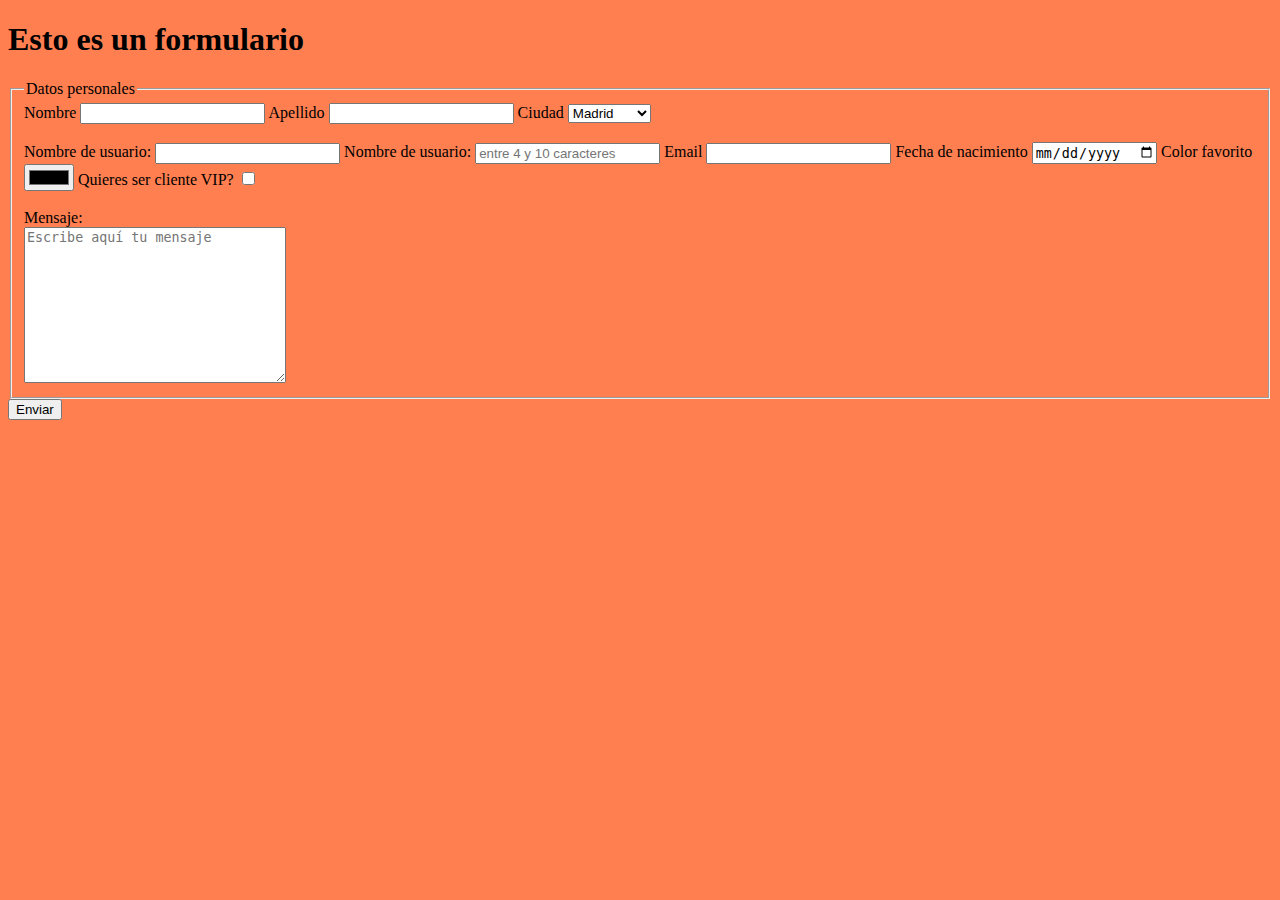
<file: formulario.html>
<!DOCTYPE html>
<html lang="en">
<head>
    <meta charset="UTF-8">
    <meta http-equiv="X-UA-Compatible" content="IE=edge">
    <meta name="viewport" content="width=device-width, initial-scale=1.0">
    <title>Document</title>
</head>
<body style="background-color: coral;">
    
    <h1>Esto es un formulario</h1>

    <!--FORMULARIO-->

    <form action="https://reqres.in/api/users?page2" method="post" autocomplete="new-text">
        <fieldset>
            <legend>Datos personales</legend>

            <label for="nombre">Nombre</label>
            <input id="nombre" type="text" name="first_name" required/>

            <!--El name del input es la variable donde se mete el dato del usuario al enviar-->
            <!--El for y el id son necesarios para unir el label con el input-->
        
            <label for="apellido">Apellido</label>
            <input id="apellido" type="text" name="last_name" required/>

            <label for="ciudad">Ciudad</label>
            <select id="ciudad" name="city">
                <option value="madrid">Madrid</option>
                <option value="barcelona">Barcelona</option>
                <option value="valencia">Valencia</option>
                <option value="granada">Granada</option>
            </select>

            <!--El value es la respuesta que almacena en name de city-->
            <br />
            <br />
            <label for="nombreUsuario">Nombre de usuario: </label>
            <input id="nombreUsuario" type="text" required name="username"/>

            <label for="contrasenia">Nombre de usuario: </label>
            <input 
            id="contrasenia"
            type="password" 
            required name="password" 
            placeholder="entre 4 y 10 caracteres" 
            pattern="[A-Za-z0-9]{4,10}"
            />

            <!--En el pattern tengo la longitud al final y al prinicipio condiciones-->

            <label for="correo">Email</label>
            <input 
            type="email" 
            id="correo" 
            name="email" 
            required 
            pattern="[a-z0-9._%+-]+@[a-z0-9.-]+\.[a-z]{2,4}"/>

            <label for="fechanac" >Fecha de nacimiento</label>
            <input id="fechanac" type="date" name="date"/>

            <label for="color">Color favorito</label>
            <input type="color" id="color" name="colour" />

            <label for="vip">Quieres ser cliente VIP?</label>
            <input type="checkbox" id="vip" name="question">

            <br/> 
            <br/>

            <label for="usermensaje">Mensaje: </label>

            <br/>

            <textarea 
            name="mensaje" 
            id="usermensaje" 
            cols="30" 
            rows="10" 
            placeholder="Escribe aquí tu mensaje"
            ></textarea>

        </fieldset>

        <button type="submit">Enviar</button>

    </form>

</body>
</html>
</file>
